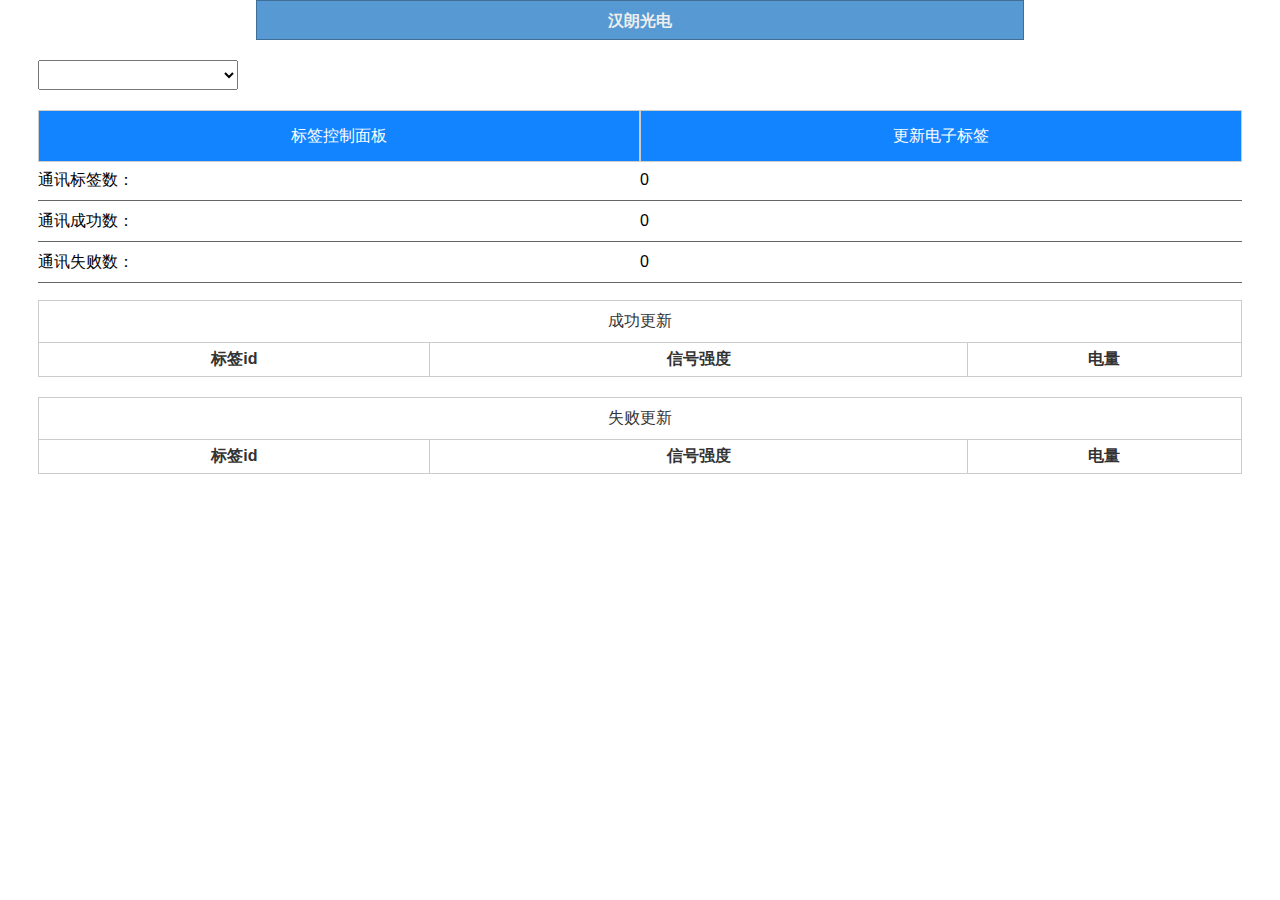
<file: index.html>
<!DOCTYPE html>
<html lang="en">
<head>
	<meta charset="UTF-8">
	<meta name="viewport" content="width=device-width, initial-scale=1, maximum-scale=1">
	<title>更新标签信息</title>
	<link rel="stylesheet" type="text/css" href="./css/ionicons/css/ionicons.css">
	<link href="./css/reset.css" type="text/css" rel="stylesheet">
	<link href="css/updateLable.css"  type="text/css" rel="stylesheet">
	<style>
		#canvas-wrap{
			text-align: center;
		}
		.mycanvas{
			height: 88px;
        width: 232px;
			margin: 5px auto;
			background: #ddd;
		}		
		.btn-group{
			text-align: center;
		}
		.btn-group>span{
			display: inline-block;
			height: 40px;
			line-height: 40px;
			width: 100px;
			color: red;
			border: 1px solid #FA9354;
			background: #aaa;
			border-radius: 3px;
			cursor: pointer;
		}
		.btn-group>span:last-child{
			margin-left: 20px;
		}
	</style>

	<script type="text/javascript" src="./js/jquery.min.js"></script>
	<script type="text/javascript" src="./js/update.js"></script>

</head>
<body>
	<div class="logo-wrap">
		<div class="logo">汉朗光电</div>
	</div>
	<div class="update-label">
		<div id="shop-wrap" class="shop-wrap">
			<select name="shops" id="shops" class="shops">
			</select>
		</div>
		<div class="btn-group">
			<!--<a href="./relevance.html">创建标签关联</a>-->
			<a href="./setLabel.html">标签控制面板</a>
			<a onclick="return false;">更新电子标签</a>
		</div>
		<div class="lable-wrap">
			<div class="label-desc">
				<ul id="labelInfo">
					<li><span>通讯标签数：</span><span>0</span></li>
					<li><span>通讯成功数：</span><span>0</span></li>
					<li><span>通讯失败数：</span><span>0</span></li>
				</ul>
				<div id="canvas-wrap">
					<!--<canvas  class="mycanvas" width="232" height="88"></canvas>-->
				</div>
			</div>
		
			<div class="update-lable-status">
				<table id="success">
					<tr>
						<td colspan="3">成功更新</td>
					</tr>
					<tr>
						<th>标签id</th>
						<th>信号强度</th>
						<th>电量</th>
					</tr>
				</table>
				<table id="failed">
					<tr>
						<td colspan="3">失败更新</td>
					</tr>
					<tr>
						<th>标签id</th>
						<th>信号强度</th>
						<th>电量</th>
					</tr>
				</table>
			</div>
		</div>
	</div>
</body>
</html>
</file>
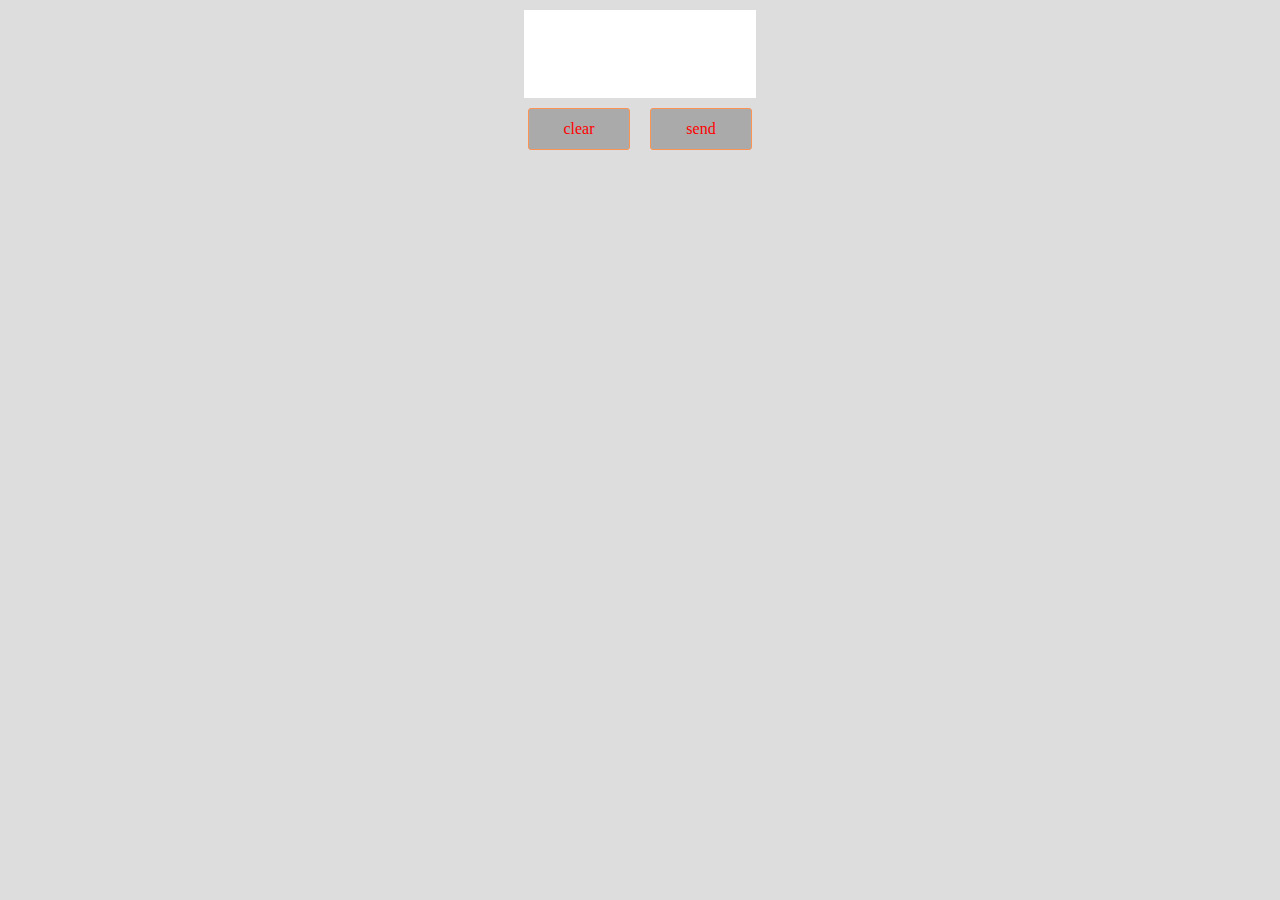
<file: drawLogo.html>
<!DOCTYPE html>
<html lang="en">
<head>
	<meta charset="UTF-8">
	<meta name="viewport" content="width=device-width, initial-scale=1, maximum-scale=1">
	<title>Create an association</title>
	<style>
		body,html{
			width: 100%;
			height: 100%;
		}
		body{
			margin: 0;
			padding: 0;
			background: #ddd;
			user-select: none;
			-webkit-user-select: none;
			-moz-user-select: none;
		}
		#canvas-wrap{
			text-align: center;
			height: 88px;
		}
		.mycanvas{
			margin-top: 10px;
			background: #fff;
			font-family: smalle;
		}

		
		.btn-group{
			margin-top: 20px;
			text-align: center;
		}
		.btn-group>span{
			display: inline-block;
			height: 40px;
			line-height: 40px;
			width: 100px;
			color: red;
			border: 1px solid #FA9354;
			background: #aaa;
			border-radius: 3px;
			cursor: pointer;
		}
		.btn-group>span:last-child{
			margin-left: 20px;
		}

	</style>
</head>
<body>
	<div id="canvas-wrap">
		<canvas id="mycanvas" class="mycanvas" width="232" height="88"></canvas>
	</div>
	<div class="btn-group">
		<span id="clear">clear</span><span id="send">send</span>
	</div>
</body>
</html>
<script type="text/javascript">
	function processFn(obj,fn){
		return function(e){
			fn.call(obj,e);
		}
	}

	function DrawMyPicture(id,opt){
		this.ele=document.getElementById("mycanvas");
		this.opt=opt||{};
		this.ctx=this.ele.getContext("2d");


		this.init();
		return this;
	}


	DrawMyPicture.prototype.init=function(){
		this.Start=processFn(this,this.drawStart);
		this.ele.addEventListener("touchstart",this.Start,false);
	}

	DrawMyPicture.prototype.drawStart=function(e){
		this.Move=processFn(this,this.drawMove);
		window.addEventListener("touchmove",this.Move,false);

		this.End=processFn(this,this.drawEnd);
		window.addEventListener("touchend",this.End,false);

		var e=e||window.event;
		console.log(e);
		var targetTouches=e.targetTouches;
		if(targetTouches.length==1){
			this.ctx.beginPath();
			this.ctx.moveTo(targetTouches[0].clientX-this.ele.offsetLeft,targetTouches[0].clientY-this.ele.offsetTop);
		}
	}

	DrawMyPicture.prototype.drawMove=function(e){

		var e=e||window.event;
		var targetTouches=e.targetTouches;

		if(targetTouches.length==1){
			this.ctx.lineTo(targetTouches[0].clientX-this.ele.offsetLeft,targetTouches[0].clientY-this.ele.offsetTop);
			this.ctx.stroke();
		}
	}

	DrawMyPicture.prototype.drawEnd=function(){
		window.removeEventListener("touchend",this.Move,false);
		window.removeEventListener("touchend",this.End,false);
		
		this.Move=null;
		this.End=null;

		document.getElementById("send").addEventListener("click",sendData,false);
	}

	DrawMyPicture.prototype.clearDraw=function(){
		document.getElementById("send").removeEventListener("click",sendData,false);
		this.ctx.clearRect(0,0,this.ele.width,this.ele.height);
	}

	DrawMyPicture.prototype.sendData=function(){

		var imgData=this.ctx.getImageData(0,0,this.ele.width,this.ele.height);
		var tempArr=[],resultArr=[];

		for(var i=0,count=0,len=imgData.data.length;i<len;i++){
			if(i%4==3){
				if(count==8){
					count=0;
					resultArr.push(tempArr.join(""));
					tempArr=[];
				}
				if(imgData.data[i]){
					tempArr.push(1);
				}else{
					tempArr.push(0);
				}
				count++;
			}
		}

		console.log(resultArr);
	}
	var drawObj=new DrawMyPicture();

	var clearDraw=processFn(drawObj,drawObj.clearDraw);
	var sendData=processFn(drawObj,drawObj.sendData);

	document.getElementById("clear").addEventListener("click",clearDraw,false);
	
</script>
</file>
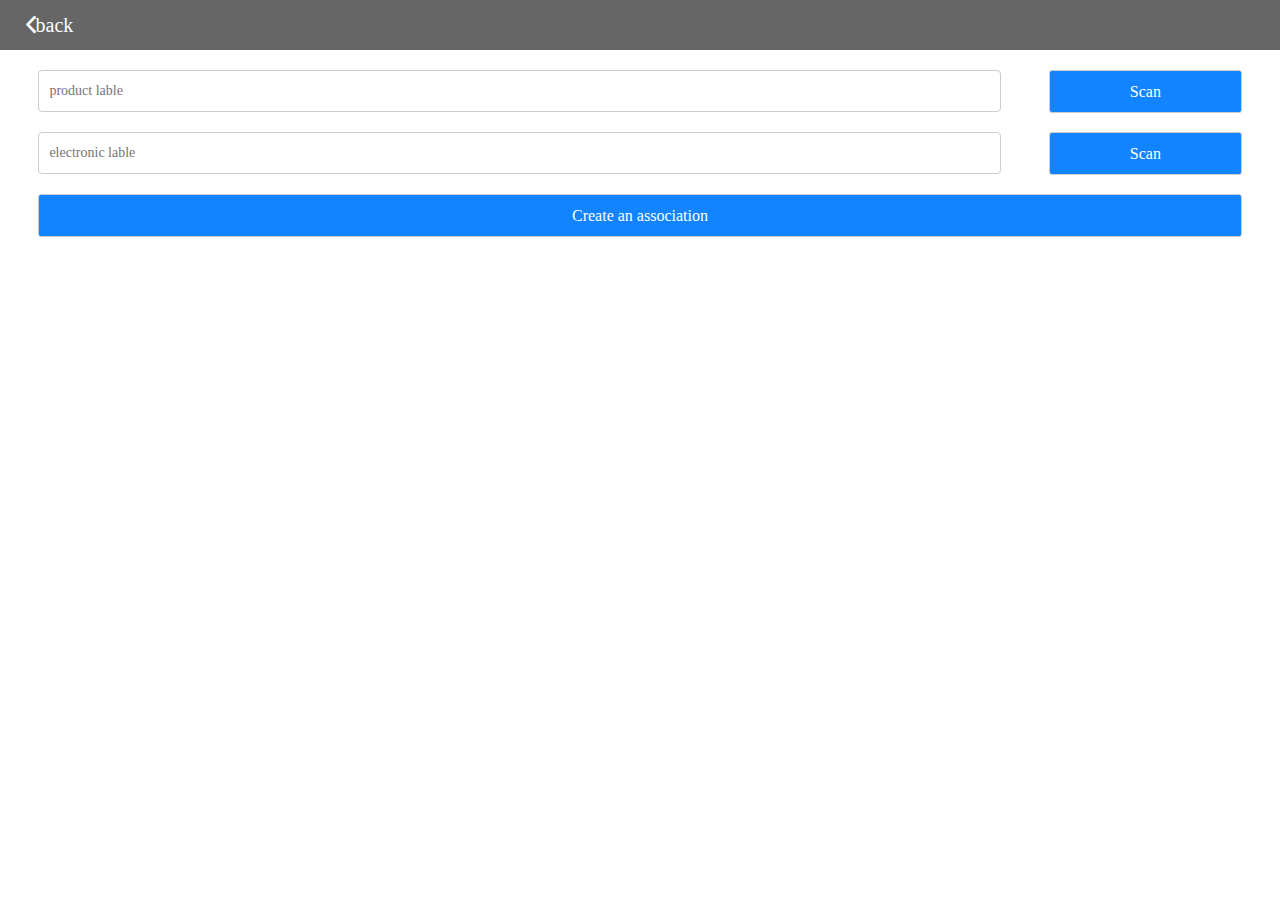
<file: relevance.html>
<!DOCTYPE html>
<html lang="en">
<head>
	<meta charset="UTF-8">
	<meta name="viewport" content="width=device-width, initial-scale=1, maximum-scale=1">
	<title>Create an association</title>
	<link rel="stylesheet" type="text/css" href="./css/ionicons/css/ionicons.css">
	<link href="./css/reset.css" type="text/css" rel="stylesheet">
	<link href="css/relevance.css"  type="text/css" rel="stylesheet">

	<script type="text/javascript" src="./js/jquery.min.js"></script>
</head>
<body>
	<div class="top-bar">
		<div class="top-bar-wrap">
			<span class="ion-chevron-left" onclick="window.history.go(-1)">back</span>
		</div>
	</div>
	<div class="relevance_wrap">
		<form id="cre_association">
			<div class="scan">
				<input type="text" class="text-input" readonly name="prod_id" id="prod_id" placeholder="product lable">
				<button class="button button--cta" onclick="return false;">Scan</button>
			</div>
			<div class="scan">
				<input type="text" class="text-input" name="ele_tag_id" id="ele_tag_id" readonly placeholder="electronic lable">
				<button class="button button--cta" onclick="return false;">Scan</button>
			</div>
			<div class="scan">
				<button class="button button--cta button--submit">Create an association</button>
			</div>
		</form>
	</div>
</body>
</html>
</file>
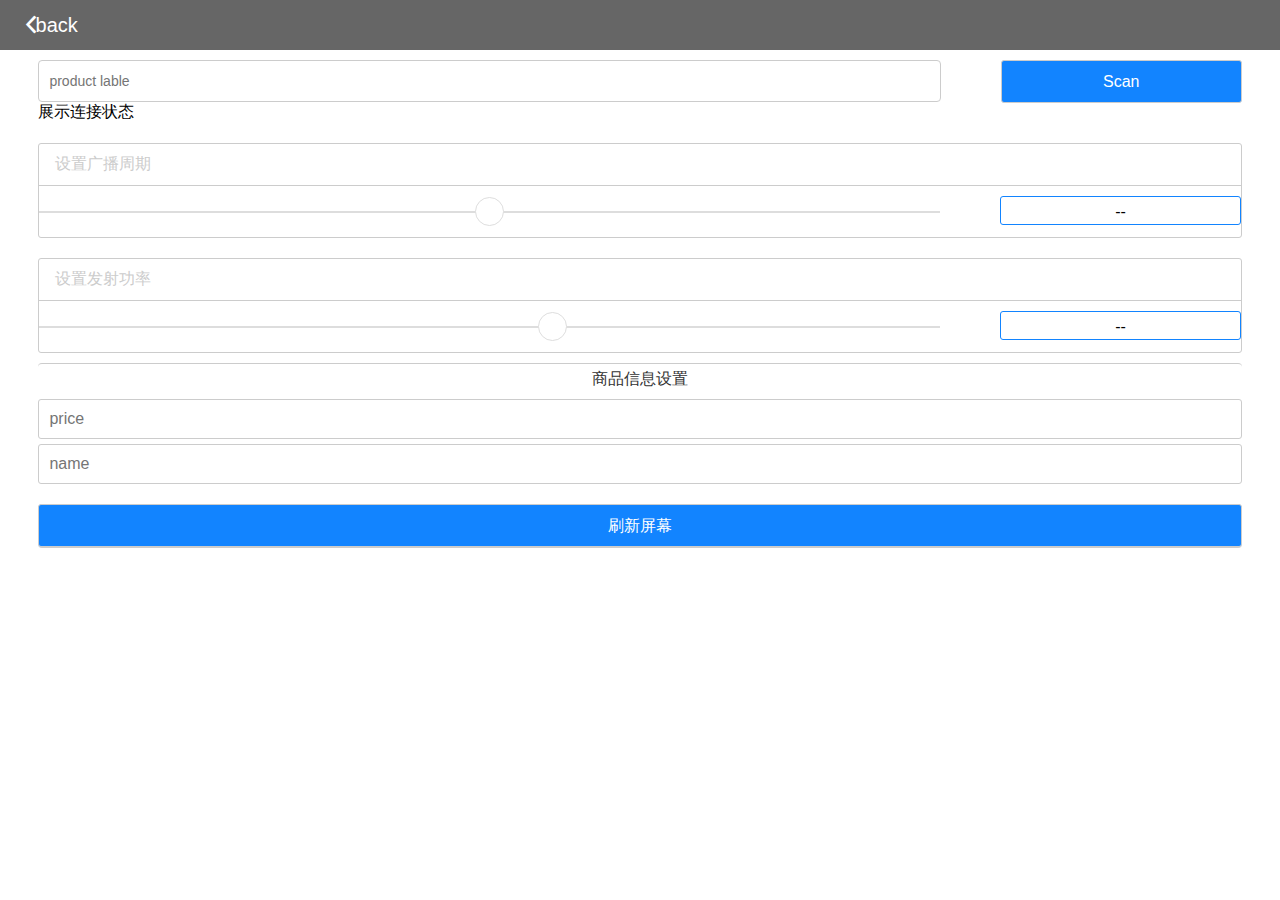
<file: setLabel.html>
<!DOCTYPE html>
<html lang="en">
<head>
	<meta charset="UTF-8">
	<meta name="viewport" content="width=device-width, initial-scale=1, maximum-scale=1">
	<title>标签控制面板</title>
	<link rel="stylesheet" type="text/css" href="./css/ionicons/css/ionicons.css">
	<link href="./css/reset.css" type="text/css" rel="stylesheet">
	<link href="css/setLable.css"  type="text/css" rel="stylesheet">
	<style>
		#canvas-wrap{
			text-align: center;
			background: #666;
		}
		.mycanvas{
			height: 88px;
			margin: 5px auto;
			background: #fff;
		}

		
		.btn-group{
			margin-top: 20px;
			text-align: center;
		}
		.btn-group>span{
			display: inline-block;
			height: 40px;
			line-height: 40px;
			width: 100px;
			color: red;
			border: 1px solid #FA9354;
			background: #aaa;
			border-radius: 3px;
			cursor: pointer;
		}
		.btn-group>span:last-child{
			margin-left: 20px;
		}
	</style>
	
	<script type="text/javascript" src="./js/jquery.min.js"></script>
	<script type="text/javascript" src="./js/setLabel.js"></script>
</head>
<body>
	<div class="top-bar">
		<div class="top-bar-wrap">
			<span class="ion-chevron-left" onclick="window.history.go(-1)">back</span>
		</div>
	</div>
	<div class="reset-lable">
		<div class="reset-lable-wrap">
			<div class="scan-product-code clearfix">
				<input type="text" class="text-input" readonly name="prodid" placeholder="product lable">
				<button class="button button--cta scan">Scan</button><!--调用扫描接口  然后根据回过来的数据去连接设备-->
			</div>
			<div class="set-label-info">
				<!--<展示连接状态>-->
				<div class="status"><span class="status_display" >展示连接状态</span></div>
				<!--展示设置信息按钮   向板子写入数据-->
				<!--<form id="set-electronic">-->
					<!--广播周期-->
					<div class="range-wrap">
						<div>设置广播周期</div>
						<div>
							<input type="range" class="range" min="1" max="7" id="broadcast-interval"><span class="broadcast_val" id="broadcast-interval-text"> -- </span>
						</div>
					</div>
					<!--发射功率设置-->
					<div class="range-wrap tx-power">
						<div>设置发射功率</div>
						<div>
							<input type="range" class="range" min="0" max="7" id="tx-power"><span id="tx-power-text" class="broadcast_val"> -- </span>
						</div>
					</div>
				<!--</form>-->
			</div>
			
			<div id="ele-label">
				<div class="lengend">商品信息设置</div>
				<form id="" class="setform" action="">
					<input type="text" placeholder="bluetooth address" name="bltaddress" hidden>
					<input type="text" placeholder="price" name="price">
					<input type="text" placeholder="name" name="name">
					<!--<input type="text" placeholder="provider" name="provider">-->
					<button class="button button--cta button--submit">刷新屏幕</button>
				</form>

				<div id="canvas-wrap">
				</div>
			</div>
		</div>
	</div>
	
	<div class="alert-dialog" id="alert-dialog">
		<div class="mask">
			
		</div>
		<div class="deviceList-Container">
			<h2>扫到的设备<span class="ion-close-circled exitBtn"></span></h2>
			<ul id="deviceWrap" class="deviceWrap">
				
			</ul>
		</div>
	</div>
</body>
</html>
</file>
<file: css/updateLable.css>
@font-face { font-family: "smalle"; src: url("./my_font/smalle.fon");  }
body,html{
    height: 100%;
    width: 100%;
    -webkit-font-smoothing: none;
    font-family:smalle,'宋体','Microsoft YaHei',sans-serif,Arial;
}
.logo-wrap{
    position: absolute;
    z-index: 2;
    left: 0;
    top: 0;
    right: 0;
    height: 40px;
    line-height: 40px;
    text-align: center;
}
.logo{
    background: #5799d3;
    height: 100%;
    width: 60%;
    margin: 0 auto;
    font-weight: bold;
    color: #eee;

    box-sizing: border-box;
    -webkit-box-sizing: border-box;
    -webkit-box-sizing: border-box;
    border: 1px solid #3f6f97;
}
.update-label{
    position: absolute;
    top: 40px;
    left: 0;
    right: 0;
    bottom: 0;
    z-index: 1;
}
.shop-wrap{
    width: 94%;
    margin: 20px auto;
}
.shop-wrap>.shops{
    width: 200px;
    height: 30px;
}
.shop-wrap>.shops:focus{
    outline: none;
}
.shops>option{
    height: 30px;
}

.btn-group{
    height: 50px;
    display: table;
    table-layout: fixed;
    width: 94%;
    margin: 0 auto;
}
.btn-group>a{
    line-height: 50px;
    display: table-cell;
    height: 100%;
    text-align: center;
    box-sizing: border-box;
    -webkit-box-sizing: border-box;
    -moz-box-sizing: border-box;
  
    color: #fff;
    border: 1px solid #ccc;
    background: #1284ff;
}
.lable-wrap{
    position: absolute;
    top: 110px;
    left: 0;
    right: 0;
    bottom: 0;
    margin-top: 10px;
}
.label-desc{
    width: 94%;
    margin: 0 auto;
}
.label-desc>ul{
    width: 100%;
}

.label-desc>ul>li{
    width: 100%;
    display: table;
    table-layout: fixed;
    height: 40px;
    line-height: 40px;
    border-bottom: 1px solid #666;
}
.label-desc>ul span{
    text-align: left;
    display: table-cell;
    width: auto;
}
table td,table th{
    text-align: center;
    color: #333;
}
.update-lable-status{
    position: absolute;
    top: 120px;
    left: 0;
    right: 0;
    bottom: 0;
    overflow-x: hidden;
    overflow-y:auto;
}
.update-lable-status>table{
    width: 94%;
    margin: 20px auto;
}
.update-lable-status>table tr,.update-lable-status>table td,.update-lable-status>table th{
    border: 1px solid #ccc;
    border-collapse: collapse;
}
.update-lable-status>table tr:first-child td{
    padding-top: 10px;
    padding-bottom: 10px;
}
.update-lable-status>table th{
    padding-top: 6px;
    padding-bottom: 6px;
}
.update-lable-status>table td{
    padding-top: 6px;
    padding-bottom: 6px;
}
</file>
<file: css/relevance.css>
body,html{
    height: 100%;
    width: 100%;
}

.top-bar{
    position: absolute;
    z-index: 2;
    height:50px;
    width: 100%;
    background: #666;
    line-height: 50px;
    font-size: 20px;
    color: #fff;
}
.top-bar-wrap{
    width: 96%;
    margin: 0 auto;
    -webkit-user-select: none;
}
.relevance_wrap{
    position: absolute;
    z-index: 1;
    left: 0;
    right: 0;
    top: 50px;
    bottom: 0;
}
.scan{
    margin-top: 20px;
    height: 42px;
    position: relative;
}
.button {
    position: absolute;
    right: 0;
    display: inline-block;
    -webkit-box-sizing: border-box;
    -moz-box-sizing: border-box;
    box-sizing: border-box;

    -webkit-user-select: none;
    -moz-user-select: none;
    -ms-user-select: none;
    user-select: none;

    -webkit-background-clip: padding-box;
    background-clip: padding-box;
    background: transparent;
    line-height: normal;
    -webkit-font-smoothing: antialiased;
    -moz-osx-font-smoothing: grayscale;
    font-weight: 400;
 
    text-overflow: ellipsis;
    white-space: nowrap;
    overflow: hidden;
    height: auto;
    text-decoration: none;
    padding: 4px 0;
    font-size: 16px;
    letter-spacing: 0;
    color: #fff;
    text-shadow: 0 1px none;
    vertical-align: middle;
    background-color: #1284ff;
    -webkit-box-shadow: none;
    box-shadow: none;
    -webkit-border-radius: 3px;
    border-radius: 3px;
    -webkit-transition: none;
    -moz-transition: none;
    -o-transition: none;
    transition: none;
    border: 1px solid #ccc;
    line-height: 33px;
    width: 16%;
}
.button:hover {
    -webkit-transition: none;
    -moz-transition: none;
    -o-transition: none;
    transition: none;
}
.button:active {
    background-color: #1284ff;
    -webkit-box-shadow: none;
    box-shadow: none;
    color: #fff;
    -webkit-transition: none;
    -moz-transition: none;
    -o-transition: none;
    transition: none;
    opacity: 0.2;
}
.button:focus {
    -webkit-box-shadow: none;
    box-shadow: none;
    outline: 0;
}
.button:disabled,
.button[disabled] {
    opacity: 0.3;
    cursor: default;
    pointer-events: none;
}

.button--submit{
    width: 100%;
}


input[type="text"]{
    width: 80%;
    box-sizing:border-box;
    height: 42px;
    padding: 8px 10px;
    font-size: 14px;
    line-height: 26px;
    border-radius: 4px;
    border: 1px solid #ccc;
}
input[type="text"]:focus{
    outline: none;
}

.relevance_wrap{
    width: 94%;
    margin: 0 auto;
}
</file>
<file: css/setLable.css>
@font-face { font-family: "smalle"; src: url("./my_font/smalle.fon"); }
body,html{
    height: 100%;
    width: 100%;
    -webkit-font-smoothing: none;
    font-family:smalle,'宋体','Microsoft YaHei',sans-serif,Arial;
}

.top-bar{
    position: absolute;
    z-index: 2;
    height:50px;
    width: 100%;
    background: #666;
    line-height: 50px;
    font-size: 20px;
    color: #fff;
}
.top-bar-wrap{
    width: 96%;
    margin: 0 auto;
}
.reset-lable{
	position: absolute;
    z-index: 1;
    top: 50px;
    width: 100%;
    bottom: 0;
    overflow-x: hidden;
    overflow-y: auto;
}
.reset-lable-wrap{
    width: 94%;
    height: 100%;
    margin: 0 auto;
}
.scan-product-code{
	margin-top: 10px;
  	height: 42px;
}

.scan-product-code>input[type="text"]{
	width: 75%;
	box-sizing:border-box;
	height: 42px;
	padding: 8px 10px;
	font-size: 14px;
	line-height: 26px;
	border-radius: 4px;
	border: 1px solid #ccc;
}

.scan-product-code>input[type="text"]:focus{
    outline: none;
}

.scan-product-code>button{
	width: 20%;
}

/*---------set-lable-info--------*/
.set-lable-info{
	margin-top: 10px;
	border-top: 1px solid #ccc;
}
.set-lable-info>.status{
	height:40px;
    color: #666;
    line-height: 40px;
	background: #ccc;
}
/*------------range-wrap------------*/
.range-wrap{
	margin-top: 20px;
	border-radius: 3px;
	border: 1px solid #ccc;
}
.range-wrap>div:first-child{
	padding-top:10px;
	padding-bottom: 10px;
	border-bottom: 1px solid #ccc;
	color: #ccc;
	text-indent: 1em;
}
.range-wrap>div:last-child{
	padding-top:10px;
	padding-bottom: 10px;
}
/*----------button-------------*/
.button {
    display: inline-block;
    -webkit-box-sizing: border-box;
    -moz-box-sizing: border-box;
    box-sizing: border-box;

    -webkit-user-select: none;
    -moz-user-select: none;
    -ms-user-select: none;
    user-select: none;

    -webkit-background-clip: padding-box;
    background-clip: padding-box;
    background: transparent;
    line-height: normal;
    -webkit-font-smoothing: antialiased;
    -moz-osx-font-smoothing: grayscale;
    font-weight: 400;
 
    text-overflow: ellipsis;
    white-space: nowrap;
    overflow: hidden;
    height: auto;
    text-decoration: none;
    font-size: 16px;
    letter-spacing: 0;
    color: #fff;
    text-shadow: 0 1px none;
    vertical-align: middle;
    background-color: #1284ff;
    -webkit-box-shadow: none;
    box-shadow: none;
    -webkit-border-radius: 3px;
    border-radius: 3px;
    -webkit-transition: none;
    -moz-transition: none;
    -o-transition: none;
    transition: none;
    border: 1px solid #ccc;
    line-height: 33px;
    width: 16%;
    height: 43px;
}
.button:hover {
    -webkit-transition: none;
    -moz-transition: none;
    -o-transition: none;
    transition: none;
}
.button:active {
    background-color: #1284ff;
    -webkit-box-shadow: none;
    box-shadow: none;
    color: #fff;
    -webkit-transition: none;
    -moz-transition: none;
    -o-transition: none;
    transition: none;
    opacity: 0.2;
}
.button:focus {
    -webkit-box-shadow: none;
    box-shadow: none;
    outline: 0;
}
.button:disabled,
.button[disabled] {
    opacity: 0.3;
    cursor: default;
    pointer-events: none;
}

.button--submit{
	margin-top: 20px;
   	width: 100%;
}
.scan{
    float:right;
}
/*----------button-------------*/

/*----------range---------------*/
.range {

    background: transparent;
    border: none;
    -webkit-box-sizing: border-box;
    -moz-box-sizing: border-box;
    box-sizing: border-box;
    -webkit-background-clip: padding-box;
    background-clip: padding-box;
    vertical-align: top;
    outline: none;
    -webkit-appearance: none;
    border-radius: 0;
    -webkit-border-radius: 3px;
    border-radius: 3px;
  background-image: -webkit-linear-gradient(#ddd, #ddd);
  background-image: -o-linear-gradient(#ddd, #ddd);
  background-image: linear-gradient(#ddd, #ddd);
  background-position: left center;
  -webkit-background-size: 100% 2px;
  background-size: 100% 2px;
  background-repeat: no-repeat;
  overflow: hidden;
  height: 31px;
  width: 75%;
}
.range::-moz-range-track {
    position: relative;
    border: none;
    background-color: #ddd;
    height: 2px;
    border-radius: 30px;
    box-shadow: none;
    top: 0;
    margin: 0;
    padding: 0;
}
.range::-webkit-slider-thumb {
    cursor: pointer;
    -webkit-appearance: none;
    position: relative;
    height: 29px;
    width: 29px;
    background-color: #fff;
    border: 1px solid #ddd;
    -webkit-border-radius: 30px;
    border-radius: 30px;
    -webkit-box-shadow: none;
    box-shadow: none;
    top: 0;
    margin: 0;
    padding: 0;
}
.range::-moz-range-thumb {
    cursor: pointer;
    position: relative;
    height: 29px;
    width: 29px;
    background-color: #fff;
    border: 1px solid #ddd;
    border-radius: 30px;
    box-shadow: none;
    margin: 0;
    padding: 0;
}
.range::-webkit-slider-thumb:before {
    position: absolute;
    top: 13px;
    right: 0px;
    left: -1024px;
    width: 1024px;
    height: 2px;
    background-color: rgba(24,103,194,0.81);
    content: '';
    margin: 0;
    padding: 0;
}
.range:disabled {
    opacity: 0.3;
    cursor: default;
    pointer-events: none;
}

.broadcast_val{
	display: inline-block;
	width: 20%;
	box-sizing: border-box;
	-webkit-box-sizing: border-box;
	-moz-box-sizing: border-box;
	margin-left: 5%;

	height: 29px;
	line-height: 29px;
	border-radius: 3px;
	cursor: rgba(0,0,0);
	text-align: center;
	border: 1px solid #1284FF
}
/*----------range---------------*/

#ele-label{
    margin-top: 10px;
    width: 100%;
    -webkit-box-sizing: border-box;
    box-sizing:border-box;
    border-top: 1px solid #ccc;
    border-radius: 4px;
    border-bottom: 1px solid #ccc;
}
#ele-label>.lengend{
    height: 30px;
    line-height: 30px;
    text-align: center;
    color:#333;
 
}
.setform>input{
    width: 100%;
    height: 40px;
    margin-top: 5px;
    border-radius: 3px;
    border :1px solid #ccc;

    -webkit-box-sizing: border-box;
    box-sizing:border-box;
    padding:0 10px; 
    line-height: 40px;
}
.setform>input:focus{
    outline: none;
}


/*-----------------alert-dialog----------------*/
.alert-dialog{
    position: absolute;
    left:0;
    top: 0;
    right: 0;
    bottom: 0;
    z-index: 3;
    display: none;
}

.mask{
    position: absolute;
    left:0;
    top: 0;
    right: 0;
    bottom: 0;
    background: rgba(0,0,0,0.3);
    z-index: 1;
}
.deviceList-Container{
    position: absolute;
    left: 10%;
    right: 10%;
    top: 10%;
    bottom: 10%;
    z-index: 2;
    background: #ccc;
    border: 1px solid #fff;
}
.deviceList-Container>h2{
    width: 100%;
    height: 40px;
    line-height: 40px;
    text-align: center;
    border-bottom: 2px solid #fff;
}
.deviceList-Container>h2>.exitBtn{
    position: absolute;
    right: 10px;
    top:0;
    font-size: 24px;
    z-index: 1;
}


.deviceWrap{
    position: absolute;
    left: 0;
    right: 0;
    bottom: 0;
    top: 42px;
    overflow: auto;
    z-index: 2;
}
.deviceWrap li{
    height: 30px;
    line-height: 30px;
    border-bottom: 1px solid #fff;
    text-indent: 1em;
}
.deviceWrap li:hover{
    background: #eee;
};
.deviceWrap .DA{
    color: red;
}
.deviceWrap .RSSI{
    color: green;
}
</file>
